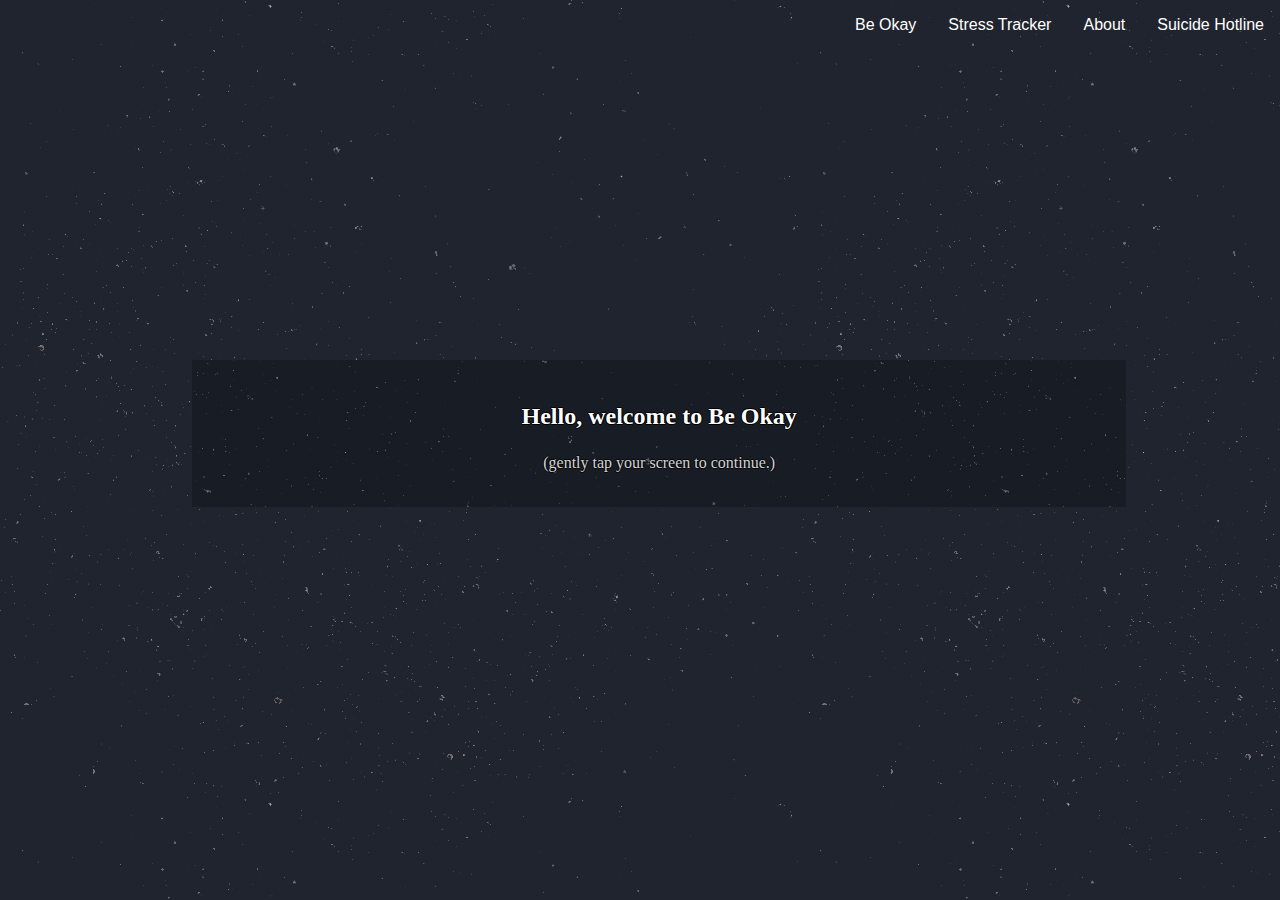
<file: public/index.html>
<!DOCTYPE html>
<html>

<head>
  <link rel="apple-touch-icon" sizes="180x180" href="favicon_io/apple-touch-icon.png">
<link rel="icon" type="image/png" sizes="32x32" href="favicon_io/favicon-32x32.png">
<link rel="icon" type="image/png" sizes="16x16" href="favicon_io/favicon-16x16.png">
<link rel="manifest" href="favicon_io/site.webmanifest">
  <title>Be Okay</title>
  <meta charset="utf-8">
  <style>
    html,
    body {
      background-color: #1f242e;
      background-image: url("./stardust.png");
      height: 100%;
      margin: 0;
      font-family:Verdana, Geneva, Tahoma, sans-serif;
    }

    ul {
      position:absolute;
      font-size:1rem;
      font-weight: 500;
      list-style-type: none;
      margin:0;
      padding: 0;
      overflow: hidden;
      width: 100%;
    }

    li {
      float: right;
    }

    li a {
      display: block;
      color: white;
      text-align: center;
      padding: 1rem;
      text-decoration: none;
      transition: border-bottom 0.3s;
    }

    li a:hover{
      border-bottom: 2px solid white;
    }

    #container {
      position: absolute;
      top: 0;
      width: -webkit-fill-available;
      height: -webkit-fill-available;
    }

    #vent-room,
    #about,
    #hotline, #account {
      height: 100%;
      width: 100%;
    }

    #greetings {
      width: 70%;
      margin: 0 0 0 0;
      position: absolute;
      top: 40%;
      left: 15%;
      padding: 1.5% 1.5% 1.5% 1.5%;
      text-align: center;
      background-color: rgba(1, 1, 1, 0.2);
      color: white;
      font-family: Cambria, Cochin, Georgia, Times, 'Times New Roman', serif;
    }

    #main-greeting,
    #sub-greeting {
      text-shadow: -1px 0 black, 0 1px black, 1px 0 black, 0 -1px black;
    }

    #main-greeting {
      font-size: 1.5em;
      font-weight: 600;
    }

    #sub-greeting {
      font-weight: lighter;
      opacity: 0.8;
    }
  </style>
</head>

<body>
  <div id="container">
    <div id="greetings">
      <p id="main-greeting" class="greetings"></p>
      <p id="sub-greeting" class="greetings"></p>
    </div>
  </div>
  <div id="nav">
    <ul>
      <li><a href="#" onclick="load('hotline', 'hotline.html')">Suicide Hotline</a></li>
      <li><a href="#" onclick="load('about', 'about.html')">About </a></li>
      <li><a href="#" onclick="load('account', 'account.html')">Stress Tracker</a></li>
      <li id="vent"><a href=# onclick="load('vent-room', 'vent-room.html')">Be Okay</a></li>
    </ul>
  </div>

  <script>
    //function to load stuffs
    function load(id, source) {
      document.getElementById("container").innerHTML = '<object id =' + id + ' type="text/html" data=' + source + ' ></object>';
    }

    //do greetings
    var mainGreet = document.getElementById("main-greeting");
    var subGreet = document.getElementById("sub-greeting");
    mainGreet.textContent = "Hello, welcome to Be Okay";
    subGreet.textContent = "(gently tap your screen to continue.)";

    //function for screen change
    var greetingsDiv = document.getElementById("greetings");

    var removeText = function removeText(){
      //current main and sub greeting dissolves.
      var opacityEl = 1;
      var timer = setInterval(function () {
        opacityEl -= 0.02;
        document.getElementById("main-greeting").style.opacity = opacityEl;
        document.getElementById("sub-greeting").style.opacity = opacityEl;
        if (opacityEl <= 0) {
          clearInterval(timer);
          greetingsDiv.removeChild(document.getElementById("main-greeting"));
          greetingsDiv.removeChild(document.getElementById("sub-greeting"));
        }
      }, 10);
    }
    var changeScreen = function changeScreen(main, sub) {
      removeText();
      //create new main and sub Greeting
      setTimeout(function () {
        var mainGreet = document.createElement("p");
        mainGreet.id = "main-greeting";
        mainGreet.className = "greetings";
        var subGreet = document.createElement("p");
        subGreet.id = "sub-greeting";
        subGreet.className = "greetings";
        mainGreet.textContent = main;
        subGreet.textContent = sub;
        mainGreet.style.opacity = 0;
        subGreet.style.opacity = 0;
        //append to div greeting
        greetingsDiv.appendChild(mainGreet);
        greetingsDiv.appendChild(subGreet);

        //animate
        opacityEl = 0;
        var timer = setInterval(function () {
          opacityEl += 0.05;
          mainGreet.style.opacity = opacityEl;
          subGreet.style.opacity = opacityEl;
          if (opacityEl >= 1) {
            clearInterval(timer);
            mainGreet.style.opacity = 1;
            subGreet.style.opacity = 1;
          }
        }, 10);
      }, 500);

    }
    //function to play calm music
    function playCalm(){
      var music = document.createElement("audio");
      music.id = "calm-audio";
      music.src = "./calm.mp3";
      music.loop = true;
      music.volume = 0.6;
      
      var alreadyPlaying = document.getElementById("calm-audio");
      if(document.getElementById("calm-audio") === null){
        music.play();
      }
      document.body.appendChild(music);
    }

    var currentScene = 0;
    //generrate scene change when users tap their screen

/* words*/
var words = new Array(8);
for(var i = 0; i < words.length; i++){
  words[i] = new Array(2);
}
words[0] = ["Turn on your speaker for full experience", "again, tap on your screen to continue"];
words[1] = ["The world can get crazy sometimes", "it is okay to feel overwhelmed."];
words[2] = ["But hey, try to take a break from time to time", "Relax your shoulder; you've been too tense all day."];
words[3] = ["I tell you what; ", "everything is going to be okay"];
words[4] = ["I know, it might not feel that way,", "but you are stronger than you think."]
words[5] = ["In a few second, you'll enter Be Okay", "it's a safe place to vent"];
words[6] = ["There, you are free to write what's on your mind", "and watch it disappears into droplets of rain"];
words[7] = ["No one is going to judge you. You're safe.", "I promise."];
words[8] = ["Ready to go?", "Take a deep breath, and tap the screen for one last time."];

    var eventHandler = function eventHandler() {
      //change scene when user tap screen
      if(currentScene > 8){
        removeText();
        setTimeout(function() {
        document.getElementById("container").innerHTML = '<object id =' + "vent-room" + ' type="text/html" data=' + "vent-room.html" + ' ></object>';
        }, 500);
      } else if(currentScene == 1){
        changeScreen(words[currentScene][0], words[currentScene][1]);
        playCalm();
      } else{
        changeScreen(words[currentScene][0], words[currentScene][1]);
      }
    }

    document.addEventListener('click', function(event){
      if (event.clientY > 47) {
        eventHandler();
        currentScene++;
      }
    });

    /*if user goes to the vent room without watching the greeting
     (which means calm song has not played yet), 
     play it regardless
    */

    document.getElementById('vent').addEventListener('click', function(){
      if(currentScene === 0){
        playCalm();
      }
    });
  </script>

</body>

</html>
</file>
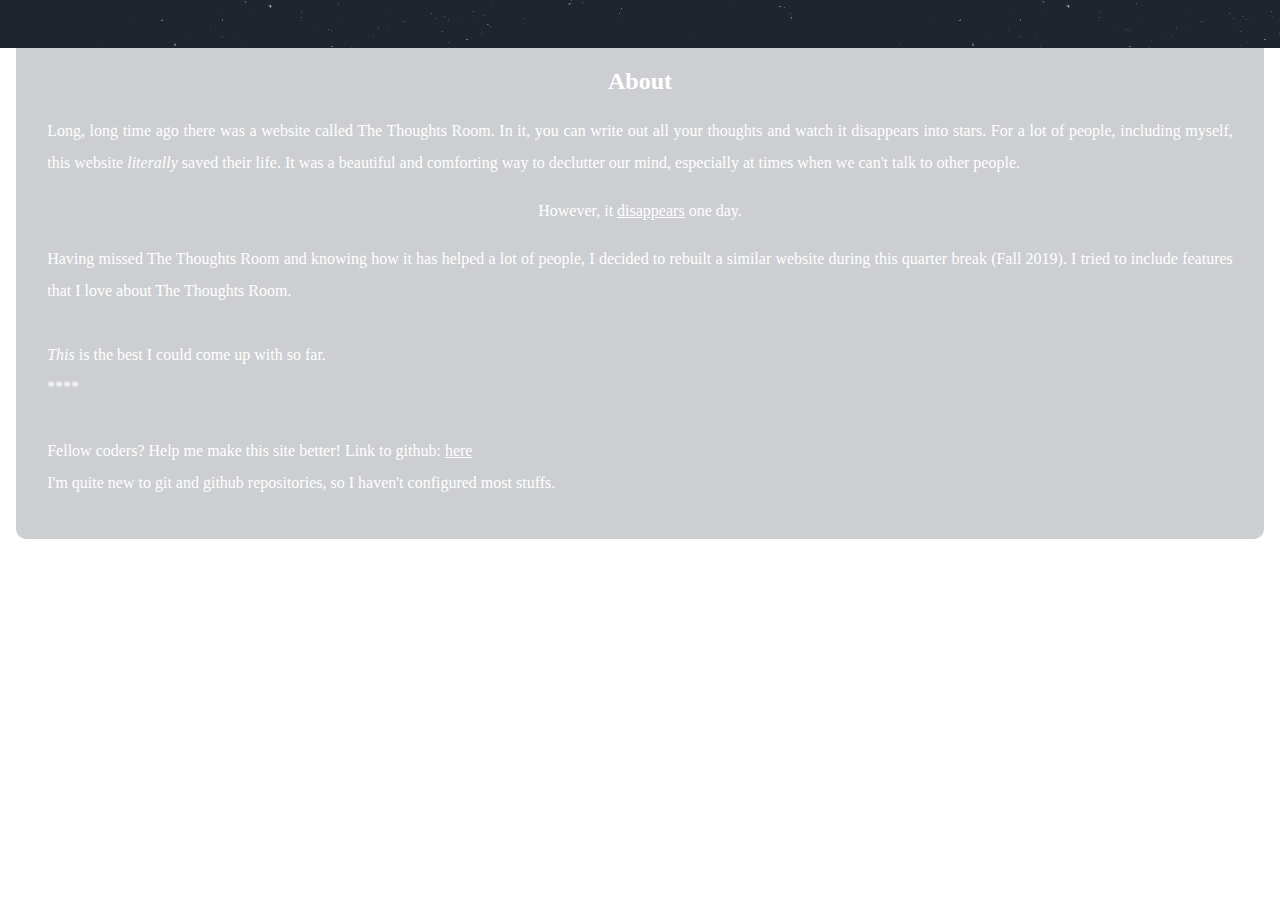
<file: public/about.html>
<html>
    <head>
    <style>
        body {
        color: white;
        font-family:Georgia, 'Times New Roman', Times, serif;
        margin:unset;
        }
        #padding{
            position: fixed;
            background-color: #1f242e;
            background-image: url("./stardust.png");
            width: 100%;
            height: 3rem;
            margin: 0;
            margin-top: -1rem;
        }
        #text-container{
            height: fit-content;
            background-color: rgba(87, 92, 103, 0.3);
            border-radius: 10px;;
            color: white;
            padding-bottom: 2.5%;
            padding-top:2rem;
            margin: 1rem 1rem 0 1rem;
        }
        p {
            margin-left: 2.5%;
            margin-right:2.5%;
            line-height: 2rem;
            margin-bottom: 0.5rem;
            color: lighten(black, 10);
            font-size: 16px;
        }
        #credits{
            margin: 2.5% 0 2.5% 2.5%;
            line-height: 1rem;
            font-size: 10px;
            font-family:initial;
            align-items: center;
        }
        ol{
            display: inline;
            padding: 0px;
        }
        a{
            color:white;
        }
        a:hover, a:visited{
            color: gray;
        }
    </style>
    </head>
    <body>
        <div id="padding">
        </div>
        <div id="text-container">
        <h2 align ="center">About</h2>
        <p align="justify">Long, long time ago there was a website called The Thoughts Room. 
            In it, you can write out all your thoughts and watch it disappears into stars. 
            For a lot of people, including myself, this website <em> literally</em> saved their life. 
            It was a beautiful and comforting way to declutter our mind, 
            especially at times when we can't talk to other people. 
        </p>

        <p align ="center">
            However, it <a href="https://www.twitter.com/amitayt/status/1116674874053996545" target= "_blank">disappears</a> one day. 
        </p>

        <p align ="justify">
            Having missed The Thoughts Room and knowing how it has helped a lot of people, 
            I decided to rebuilt a similar website during this quarter break (Fall 2019). I tried to include features that I love about The Thoughts Room.
            <br><br>
            <em>This</em> is the best I could come up with so far. 
            <br>****
            <br>
            <br>
            Fellow coders? Help me make this site better! Link to github: <a href="https://github.com/IrennaLumbuun/Let-It-Rain" target= "_blank">here</a>
            <br> I'm quite new to git and github repositories, so I haven't configured most stuffs.
        </p>
    </div>

        <div id="credits" >
            <ol>Credits:</ol>
            <li>"Life & Death" by Michael Giacchino</li>
            <li>"Rain Water Dripping Softly" by florianreichelt from <a href = "https://freesound.org" target="_blank"> https://freesound.org</a></li>
            <li>"Rain and birds.mp3" by peacemeditation from <a href = "https://freesound.org" target="_blank">https://freesound.org </a></li>
            <li>That little thought-bubble tab icon from favicon.io</li>
            <li>Loader gif from loader.io</li>
            <li>arrow icons made by <a href="https://www.flaticon.com/authors/roundicons" title="Roundicons">Roundicons</a> from <a href="https://www.flaticon.com/" title="Flaticon"> www.flaticon.com</a></li>
    </body>
</html>
</file>
